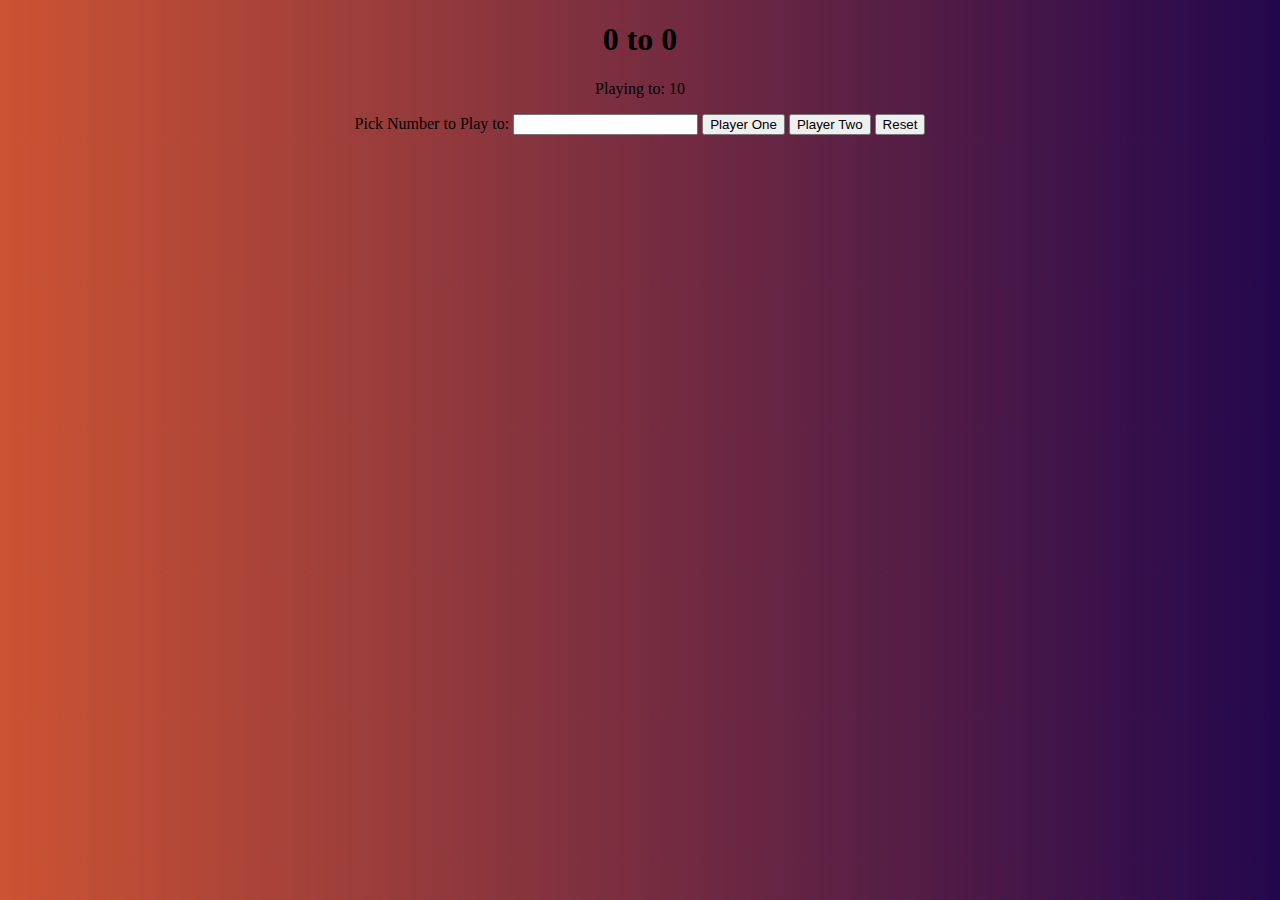
<file: index.html>
<!DOCTYPE html>
    <head>
        <title>Score Keeper</title>
        <link rel="stylesheet" type="text/css" href="ScoreKeeper.css">
    </head>
    <body>
<center>
<h1><span id="p1display">0</span> to <span id="p2display">0</span></h1>

<p>Playing to: <span>10</span></p>
<label>Pick Number to Play to:</label>
<input type="number">
<button id="p1">Player One</button>
<button id="p2">Player Two</button>
<button id="reset">Reset</button>
    </center>
        <script type="text/javascript" src="ScoreKeeper.js"></script>
    </body>
</html>
</file>
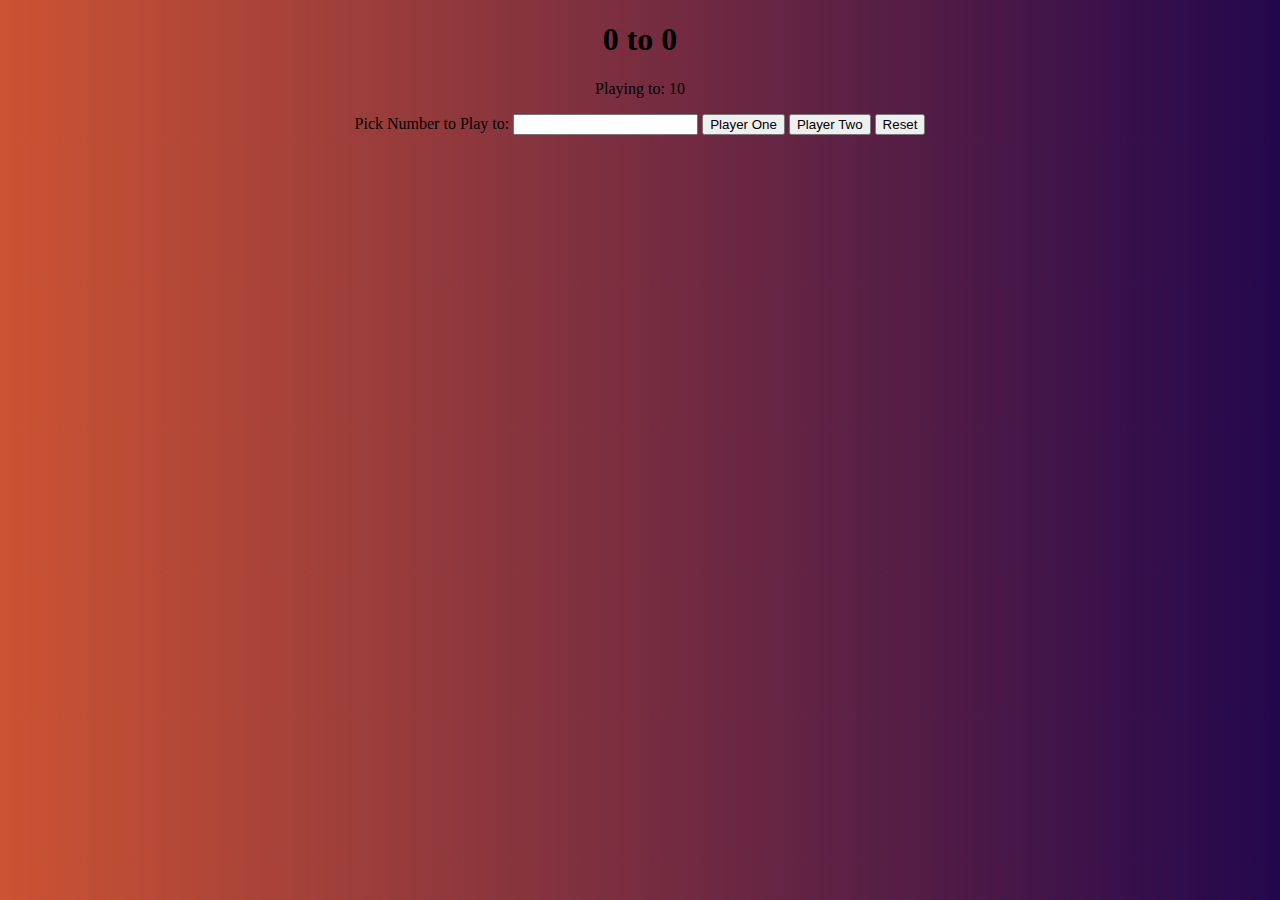
<file: ScoreKeeper.html>
<!DOCTYPE html>
    <head>
        <title>Score Keeper</title>
        <link rel="stylesheet" type="text/css" href="ScoreKeeper.css">
    </head>
    <body>
<center>
<h1><span id="p1display">0</span> to <span id="p2display">0</span></h1>

<p>Playing to: <span>10</span></p>
<label>Pick Number to Play to:</label>
<input type="number">
<button id="p1">Player One</button>
<button id="p2">Player Two</button>
<button id="reset">Reset</button>
    </center>
        <script type="text/javascript" src="ScoreKeeper.js"></script>
    </body>
</html>
</file>
<file: ScoreKeeper.css>
.winner {
    color:green;
}

body {
background: #23074d;  /* fallback for old browsers */
background: -webkit-linear-gradient(to right, #cc5333, #23074d);  /* Chrome 10-25, Safari 5.1-6 */
background: linear-gradient(to right, #cc5333, #23074d); /* W3C, IE 10+/ Edge, Firefox 16+, Chrome 26+, Opera 12+, Safari 7+ */
}
</file>
